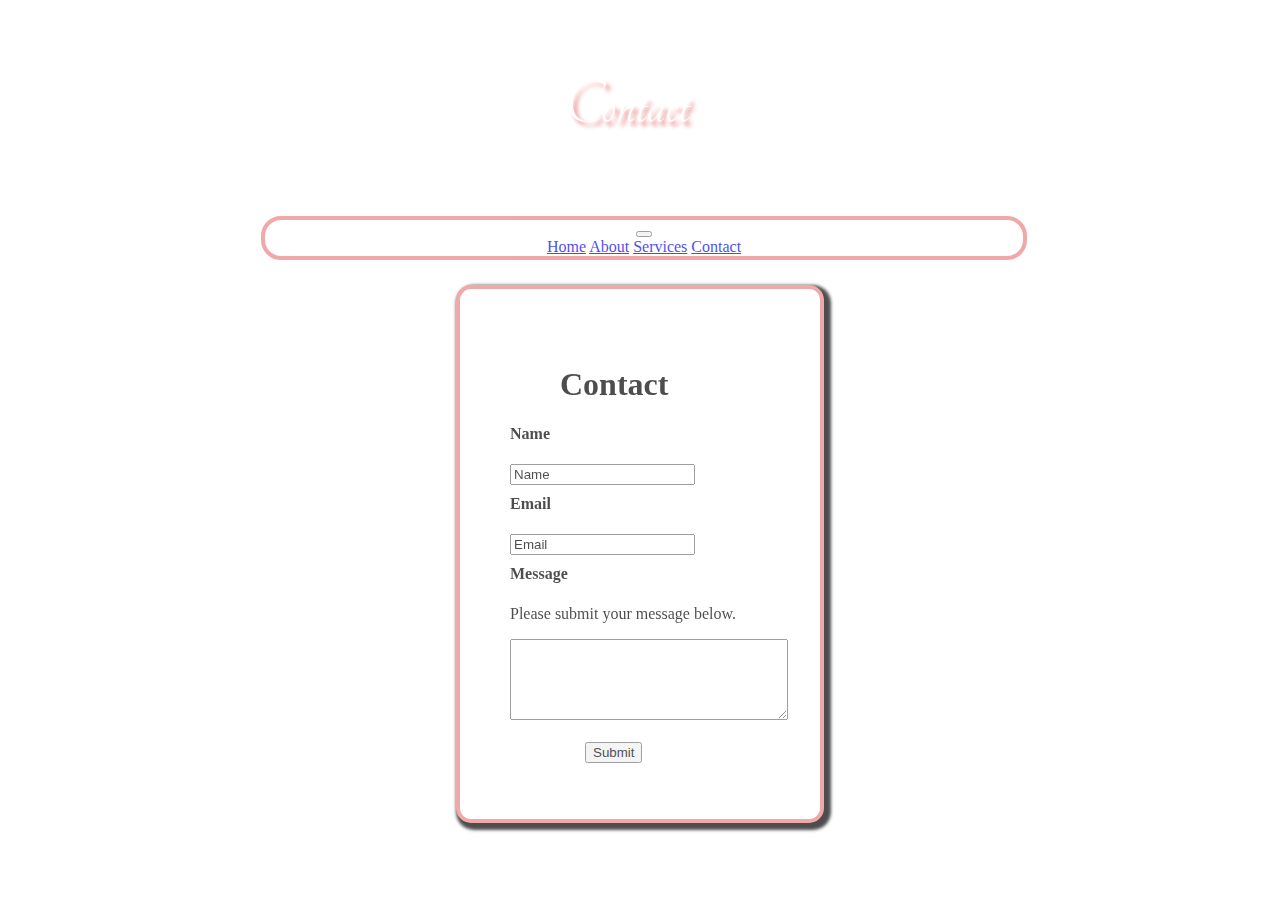
<file: contact.html>
<!DOCTYPE html>
<html lang="en">
    <head>
        <meta charset="UTF-8">
        <meta http-equiv="X-UA-Compatible" content="IE=edge">
        <meta name="viewport" content="width=device-width, initial-scale=1.0">
        <title>Contact</title>
        <link rel="stylesheet" href="reiki.css">
        <link href="https://cdn.jsdelivr.net/npm/bootstrap@5.2.0-beta1/dist/css/bootstrap.min.css" rel="stylesheet"
            integrity="sha384-0evHe/X+R7YkIZDRvuzKMRqM+OrBnVFBL6DOitfPri4tjfHxaWutUpFmBp4vmVor" crossorigin="anonymous">
        <!-- JavaScript Bundle with Popper -->
        <script src="https://cdn.jsdelivr.net/npm/bootstrap@5.2.0-beta1/dist/js/bootstrap.bundle.min.js"
            integrity="sha384-pprn3073KE6tl6bjs2QrFaJGz5/SUsLqktiwsUTF55Jfv3qYSDhgCecCxMW52nD2"
            crossorigin="anonymous"></script>
        <link rel="stylesheet" href="https://fonts.googleapis.com/css?family=Tangerine">
    </head>
    <body>
        <div class="container2">
            <div id="heading">
                <h1 id="page-header">Contact</h1>
            </div>
        </div>
        <nav class="navbar navbar-expand-lg bg-light">
            <div class="container-fluid">
    
                <button class="navbar-toggler" type="button" data-bs-toggle="collapse" data-bs-target="#navbarNavAltMarkup"
                    aria-controls="navbarNavAltMarkup" aria-expanded="false" aria-label="Toggle navigation">
                    <span class="navbar-toggler-icon"></span>
                </button>
                <div class="collapse navbar-collapse" id="navbarNavAltMarkup">
                    <div class="navbar-nav ">
                        <a class="nav-link active" aria-current="page" href="index.html">Home</a>
                        <a class="nav-link" href="index.html">About</a>
                        <a class="nav-link" href="#">Services</a>
                        <a class="nav-link" href="#">Contact</a>
                    </div>
                </div>
            </div>
        </nav>
<div id="form-container">
        <div class="contact-form">
            <form action="" class="form-items">
                <h1 style="margin-left: 50px;">Contact </h1>
               
                <h4>Name</h4>
                <input type="text" value="Name" required>
                <h4 style="margin-top:10px ;">Email</h4>
                <input type="email" name="email" id="" value="Email" required>
               
               <h4 style="margin-top: 10px;">Message </h4>
               <p>Please submit your message below.</p>
                
                <textarea name="Message" id="" cols="32" rows="5"></textarea>
                <br><br>
                <button class="btn btn-success" style="margin-left: 75px;">Submit</button>
            </form>
        </div>
    </div>
    </body>
</html>
</file>
<file: reiki.css>
body {
    background-image: url(https://external-content.duckduckgo.com/iu/?u=https%3A%2F%2Fwallpapercave.com%2Fwp%2Fwp3980191.jpg&f=1&nofb=1);
    background-position: center;
    background-repeat: no-repeat;
    background-attachment: fixed;
    background-size:cover;
    text-align: center;
}

nav {
    /* background-color: white; */
    top:0;
    left:0;
    width: 60%;
    /* position: fixed; */
    opacity: 0.7;
    margin-left: 20%;
    margin-top: 2.5%;
    border: 0.25rem solid rgb(234, 131, 131);
    border-radius: 20px;
    
}

nav:hover {
    opacity: 1;
}

/* nav li {
    display: inline-flex;
    margin: 40px;
    font-size: x-large;
    text-decoration: none;
    color: black
}
nav li:hover{
    transform: scale(1.3);
    color: rgb(167, 76, 76);
    text-decoration: none;
}
a {
    text-decoration: none;
    color: black;
}
a:active {
    color: none;
} */
.container2 {
    display: flex;
    margin: auto;
    width: 150px;
    /* margin-top: 30px;
    margin-left: 40%; */
    padding-top: 20px;
}

.container21 {
    width: 450px;
    display: flex;
    margin: auto;
    padding-top: 20px;
}

.headerpic {
    margin-left: 9%;
}
#heading{
    /* font-size: 48px; */
    color: white;
    /* align-content: center;
    text-align: center; */
    font-family: 'Tangerine', serif;
    text-shadow: 4px 4px 4px rgb(234, 131, 131);
}

#page-header {
    font-size: 65px;
    font-weight:400;
    text-shadow: 4px 4px 4px rgb(234, 131, 131);
    font-family: 'Tangerine', serif;
    /* text-align: center; */
}

.container3 {
    color: white;
    max-width: 60%;
    align-content: center;
    margin-left: 20%;
}

.container3 img {
    border-radius: 20%;
}
.container4 {
    color: white;
    margin-left: 20%;
    max-width: 60%;
    align-content: center;

}
.container5 {
    color: white;
    max-width: 60%;
    align-content: center;
    /* margin-left: 20%; */
    margin: auto;
}

 @media screen and (max-width: 577px) {
    .container5 {
        color: white;
        max-width: auto;
        align-content: center;
        margin-right: 20%;
    }
}
.container6 {
    color: white;
    max-width: 60%;
    align-content: center;
    margin-left: 20%;
}
.container {
    display: flex;
    margin-top: 40px;
}
@media only screen and (max-width: 375px) {
    .container{
      display: block;
    }
  }
#card { 
    height: 12rem; 
    width: 12rem; 
    background-color: white;
    border-radius: 15%;
    margin: 2rem; 
    opacity: 0.7;
    text-align:center;
    object-fit: contain;
    padding: 1rem;
    font-size: 14pt;
    border: 0.25rem solid rgb(234, 131, 131);
    box-shadow: 0.2em 0.2em 0.2em 0.2em;
    /* 4 values, x-axis y-axis blur color*/
}
#card:hover {
    transform: scale(1.1); 
    opacity: 1;

}
#card1 { 
    justify-content: left;
    height: 12rem; 
    width: 12rem; 
    background-color: white;
    border-radius: 15%;
    margin: 2rem; 
    opacity: 0.7;
    text-align:center;
    object-fit: contain;
    padding: 1.5rem;
    font-size: 14pt;
    border: 0.25rem solid rgb(234, 131, 131);
    box-shadow: 0.2em 0.2em 0.2em 0.2em;
    /* 4 values, x-axis y-axis blur color*/
}
#card1:hover {
    transform: scale(1.1);
    opacity: 1;
}
#card2 { 
    justify-content: right;
    height: 12rem; 
    width: 12rem; 
    background-color: white;
    border-radius: 15%;
    margin: 2rem; 
    opacity: 0.7;
    text-align:center;
    object-fit: contain;
    padding: 1.5rem;
    font-size: 14pt;
    border: 0.25rem solid rgb(234, 131, 131);
    box-shadow: 0.2em 0.2em 0.2em 0.2em;
    /* 4 values, x-axis y-axis blur color*/
}
#card2:hover {
    transform: scale(1.1);
    opacity: 1;
}
#card3 { 
    justify-content: right;
    height: 12rem; 
    width: 12rem; 
    background-color: white;
    border-radius: 15%;
    margin: 2rem; 
    opacity: 0.7;
    text-align:center;
    object-fit: contain;
    padding: 1.5rem;
    font-size: 14pt;
    border: 0.25rem solid rgb(234, 131, 131);
    box-shadow: 0.2em 0.2em 0.2em 0.2em;
    /* 4 values, x-axis y-axis blur color*/
}
#card3:hover {
    transform: scale(1.1);
    opacity: 1;
}
#card4 { 
    justify-content: right;
    height: 12rem; 
    width: 12rem; 
    background-color: white;
    border-radius: 15%;
    margin: 2rem; 
    opacity: 0.7;
    text-align:center;
    object-fit: contain;
    padding: 1.5rem;
    font-size: 14pt;
    border: 0.25rem solid rgb(234, 131, 131);
    box-shadow: 0.2em 0.2em 0.2em 0.2em;
    /* 4 values, x-axis y-axis blur color*/
}
#card4:hover {
    transform: scale(1.1);
    opacity: 1;
}

img {
    width: 90%;
    height:90%;
    object-fit: contain;
}

.testimonials {
    max-width: 90%;
    color: white;
    text-align: center;
    background-color: white;
    opacity: 0.7;
    margin-left: 5%;
    border: 0.25rem solid rgb(234, 131, 131);
    border-radius: 15px;
    padding: 15px;
}

.testimonial {
    /* max-width: 60%; */
    color: black;
    text-align: center;
    max-width: 60%;
    margin-left: 20%;
    padding: 10px;
}

.test-button {
    color: black;
}

.testimonial-title {
    color: white;
    text-align: center;
    margin-top:  50px;
    margin-bottom: 60px;
    font-size: 60px;
    text-shadow: 4px 4px 4px rgb(234, 131, 131);
    font-family: 'Tangerine', serif;
}

#about-header {
    font-size: 60px;
    text-shadow: 4px 4px 4px rgb(234, 131, 131);
    font-family: 'Tangerine', serif;
    text-align: center;
}

#services-header {
    font-size: 60px;
    text-shadow: 4px 4px 4px rgb(234, 131, 131);
    font-family: 'Tangerine', serif;
    text-align: center;
}

.navbar-nav {
    text-align: center;
}

#About {
    max-width: 90%;
    color: black;
    text-align: center;
    background-color: white;
    opacity: 0.7;
    margin-left: 5%;
    border: 0.25rem solid rgb(234, 131, 131);
    border-radius: 15px;
    padding: 15px;
}

#description1 {
    display:none;
    visibility: hidden;
    height: 300px;
    width: 500px;
    /* border: 3px solid white; */
    background-color: white;
    color: black;
    position:absolute;
    z-index: 1;
    margin-left: 15%;
    border: 0.25rem solid rgb(234, 131, 131);
    box-shadow: 0.2em 0.2em 0.2em 0.2em;
    border-radius: 15px;
}

#description2 {
    display:none;
    visibility: hidden;
    height: 300px;
    width: 500px;
    /* border: 3px solid white; */
    background-color: white;
    color: black;
    position:absolute;
    z-index: 1;
    margin-left: 15%;
    border: 0.25rem solid rgb(234, 131, 131);
    box-shadow: 0.2em 0.2em 0.2em 0.2em;
    border-radius: 15px;
}

.contact-form {
    height: 520px;
    width: 350px;
    background-color: white;
    color: black;
    border:0.25rem solid rgb(234, 131, 131);
    box-shadow: 0.2em 0.2em 0.2em 0.2em;
    border-radius: 15px;
    text-align: left;
    /* margin-left: 25px; */
    align-content: center;
    opacity: 0.7;
    /* margin-top: 50px;
    margin-left: 35%; */
    margin: auto;
    padding: 5px;
}

.contact-form:hover {
    opacity: 1;
}

#form-container {
    margin-top: 25px;
}

.form-items {
    margin-left: 10%;
    padding: 10px;
}

#description3 {
    display:flex;
    visibility: hidden;
    height: 300px;
    width: 500px;
    /* border: 3px solid white; */
    background-color: white;
    color: black;
    position:absolute;
    z-index: 1;
    margin-left: 15%;
    border: 0.25rem solid rgb(234, 131, 131);
    box-shadow: 0.2em 0.2em 0.2em 0.2em;
    border-radius: 15px;
}


.services {
    text-align: center;
}
</file>
